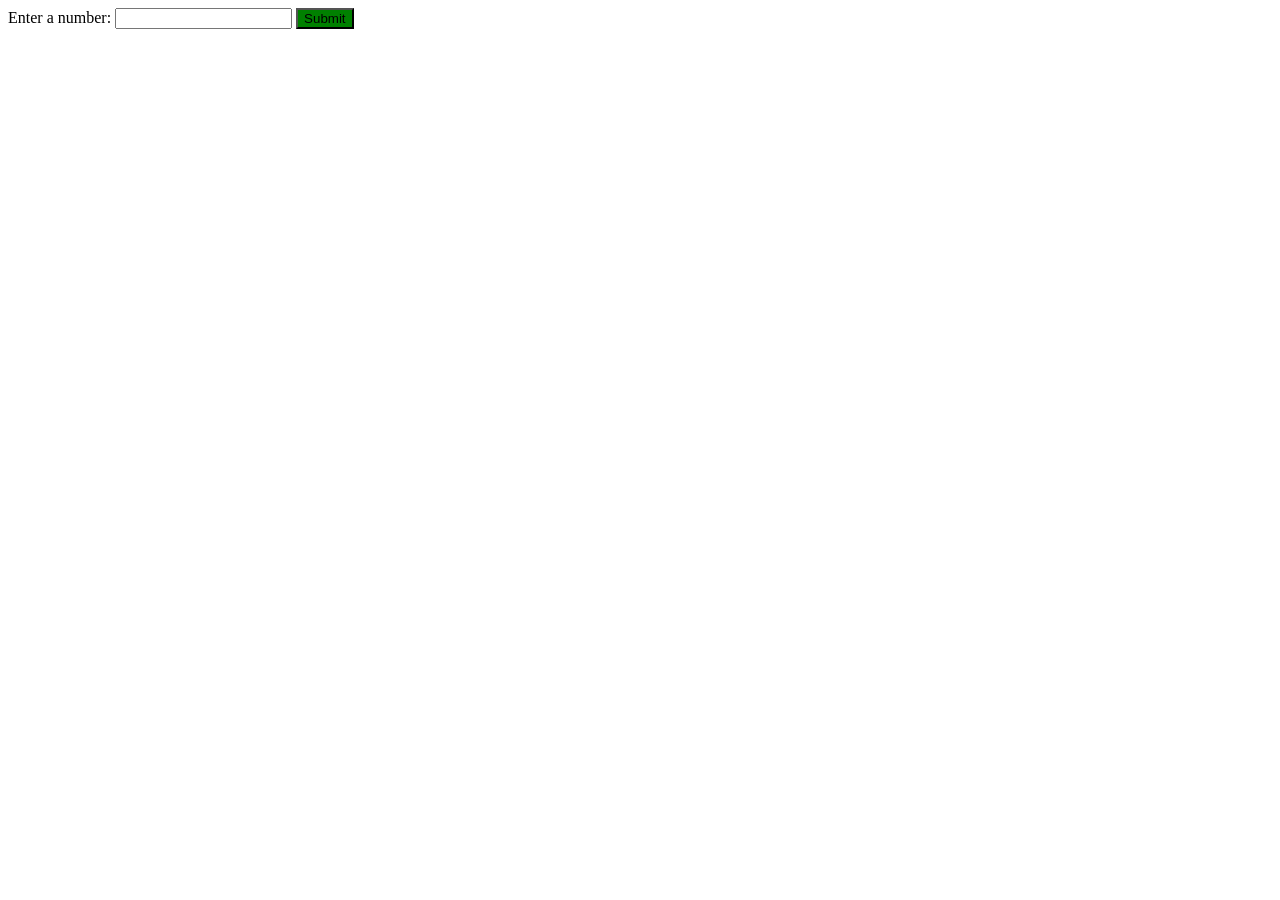
<file: Assignment3/index.html>
<!DOCTYPE html>
<html>
    <head>
        <title>Assignment 3</title>
        <link rel = "stylesheet" href = "style.css">
    </head>
    <body>
        <form id="textForm">
            <label for="input">Enter a number:</label>
            <input type="text" id="userInput" name="userInput">
            <button id = "button" type="submit">Submit</button>
        </form>

        <p id = "isOddOrEven"></p>
        <script src = "script.js"></script>
    </body>
</html>
</file>
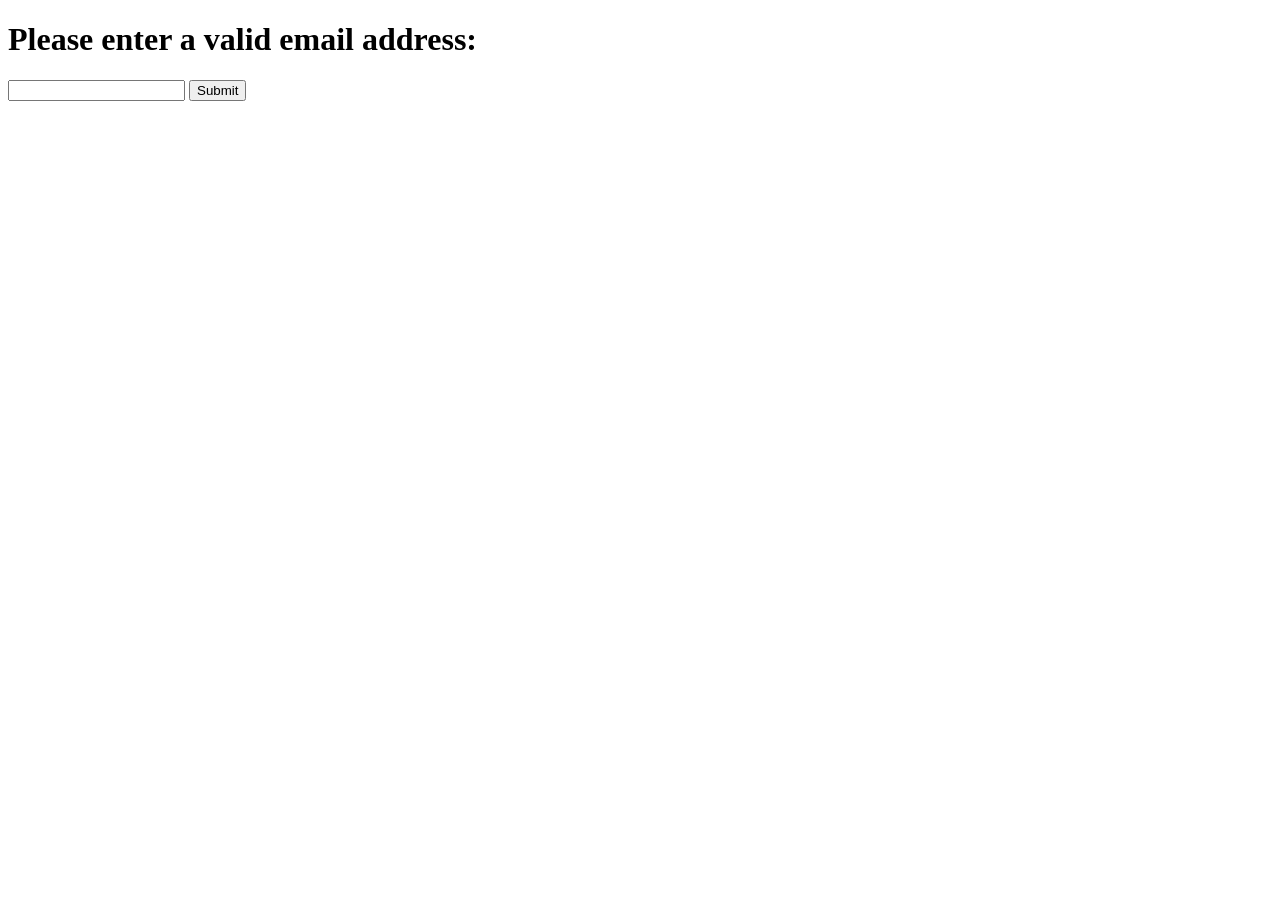
<file: Assignment4/index.html>
<!DOCTYPE html>
<html lang="en">
<head>
    <meta charset="UTF-8">
    <title>Assignment 4</title>
</head>
<body>
    <h1>Please enter a valid email address:</h1>
    <form action="#" method="post">
        <input type="text" id="email" name="email">
        <button type="submit">Submit</button>
    </form>

    <footer>
        <script>
            let emailList = [
                "student@university.edu",
                "john.doe@gmail.com",
                "user@domain",
                "user@domain.",
                "@gmail.com"
            ];
            
            testEmailValidation(emailList);

            function isValidEmail(email) {
                const regExpression = /^[\w.-]+@[\w.-]+\.[a-z]+$/i;
                return regExpression.test(email);
            }

            document.querySelector("form").addEventListener("submit", function(event) {
                const email = document.getElementById("email").value;
                if (!isValidEmail(email)) {
                    event.preventDefault();
                    alert("Please enter a valid email address.");
                }
            });
            
            function testEmailValidation(emailList) {
                for(let i = 0; i < emailList.length; i++) {
                    const email = emailList[i];
                    if (isValidEmail(email)) {
                        console.log(email + " : Valid");
                    } else {
                        console.log(email + " : Invalid");
                    }
                }
            }
        </script>
    </footer>
</body>
</html>
</file>
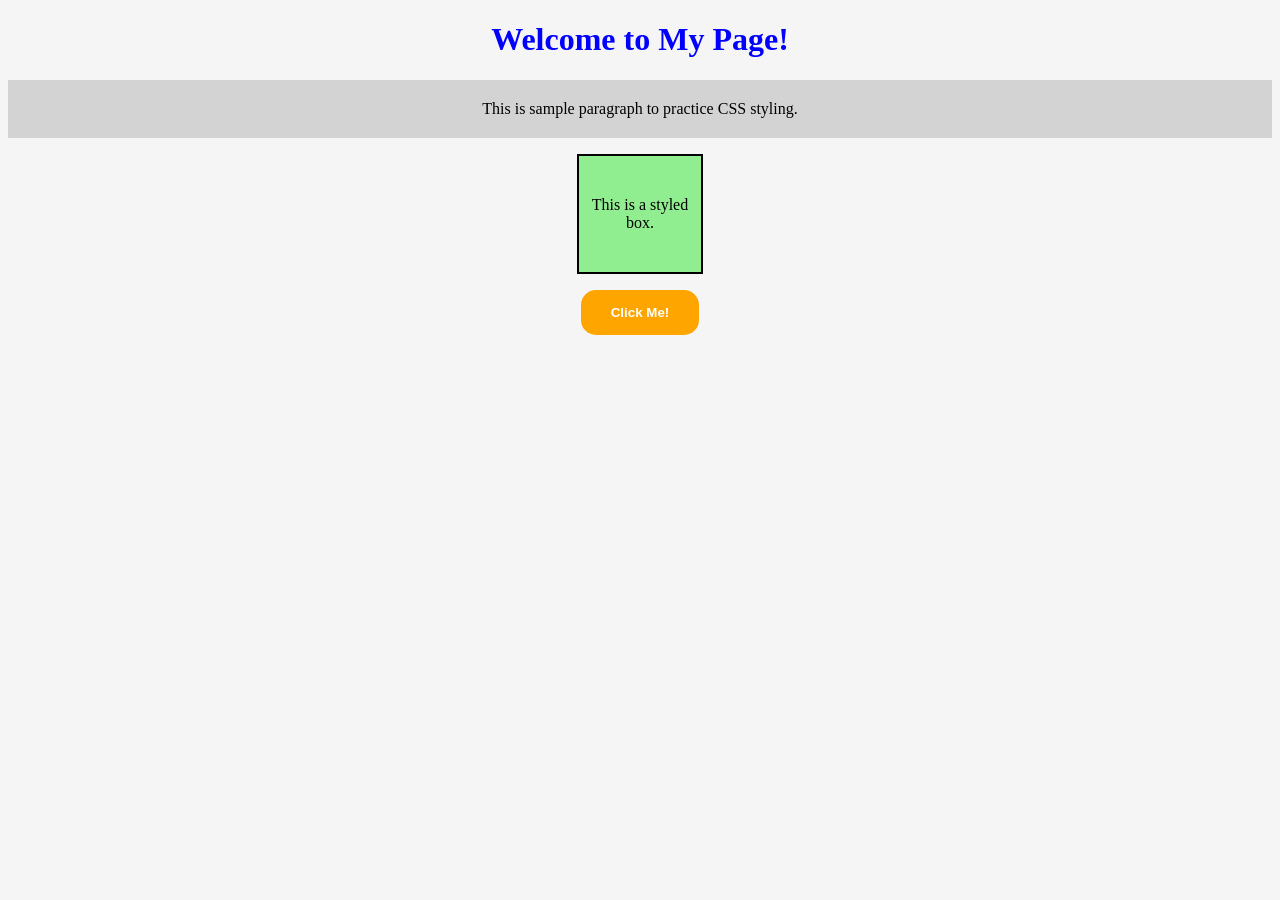
<file: Assignment2/html/index.html>
<!DOCTYPE html>
<html lang="en">
    <head> 
        <link rel="stylesheet" href="../css/styles.css">
        <title>Assignment 2</title>
    </head>
    <body>
        <h1 id = "welcomeMessage">Welcome to My Page!</h1>

        <p id = "sampleParagraph">This is sample paragraph to practice CSS styling.</p>

        <p id = "styledBox">This is a styled box.</p>

        <button id = "button"><Strong>Click Me!</Strong></button>
    </body>
</html>
</file>
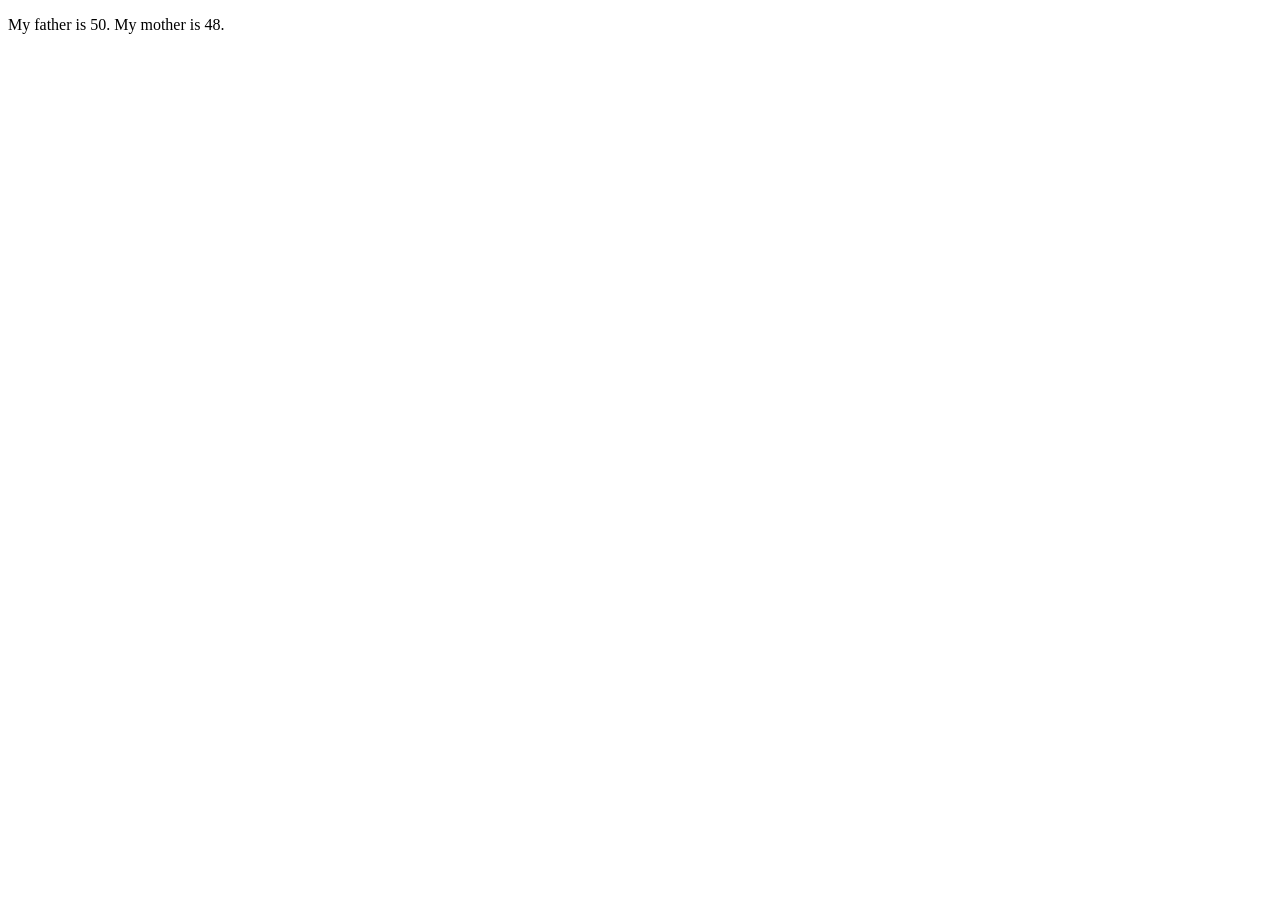
<file: Sandbox/html/index.html>
<!DOCTYPE html>
<html lang="en">
    <head>
        <title>Sandbox</title>
        <link rel="stylesheet" href="../css/css.css">
        <meta name="viewport" content="width=device-width, initial-scale=1.0">
    </head>
    <body>
        <p id="demo"></p>

        <script>
            function Person(first, last, age, eye){
                this.firstName = first;
                this.lastName = last;
                this.age = age;
                this.eyeColor = eye;
            }

            const myFather = new Person("John", "Doe", 50, "blue");
            const myMother = new Person("Sally", "Rally", 48, "green");

            document.getElementById("demo").innerHTML =
                "My father is " + myFather.age + "." + " My mother is " + myMother.age + "."
        </script>
</html>
</file>
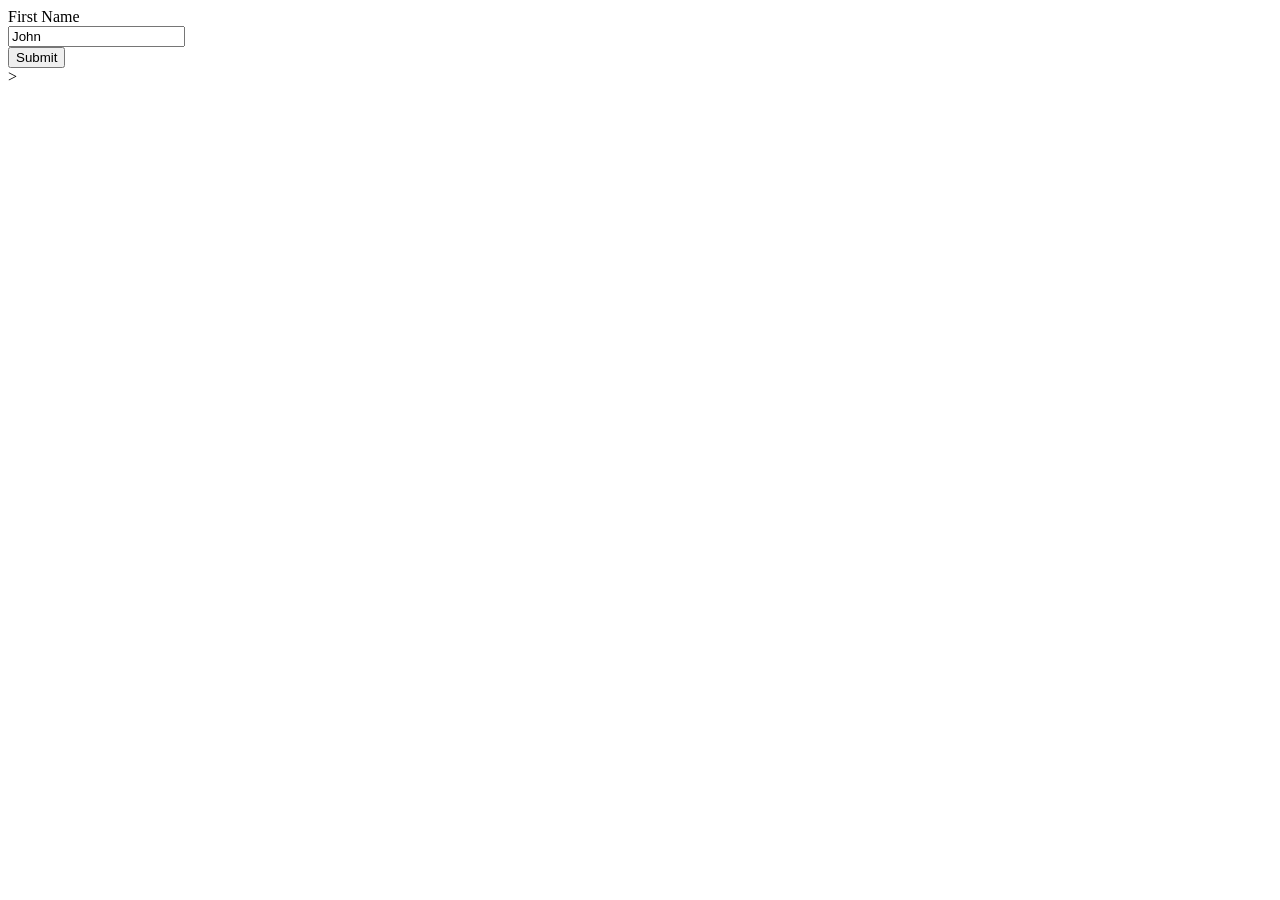
<file: practice.html>
<!DOCTYPE html>
<html lang="en">
<head>
    <meta charset="UTF-8">
    <title>Introduction to 219</title>
    <link rel="favicon" href="download.png" type="image/x-icon">
</head>
<body>
    <form>
        <label for="fname"> First Name</label><br>
        <input type="text" id="fname" name="fname" value="John"><br>
        <input type="submit" value="Submit">
    </form>>
</body>
</html>
</file>
<file: Assignment3/style.css>
#button{
    background-color: green;
}
</file>
<file: Assignment2/css/styles.css>
body{
    background-color: whitesmoke;
}

#welcomeMessage{
    color: blue;
    text-align: center;
}

#sampleParagraph{
    background-color: lightgrey;
    text-align: center;

    padding: 20px;
}

#styledBox{
    background-color: lightgreen;
    text-align: center;
    
    margin-left: 45%;
    margin-right: 45%;

    padding-top: 40px;
    padding-bottom: 40px;

    border: 2px solid black;
}

#button{
    text-align: center;

    background-color:orange;
    color: white;

    border-radius: 15px;
    border: none;

    padding: 15px 30px;

    display: block;
    margin: auto;
}

#button:hover{
    background-color: darkorange;
}
</file>
<file: Sandbox/css/css.css>
table{
    border-collapse: collapse;
    width: 100%;
}

table, th, td {
    border: 1px solid black;
}

th{
    height: 70px;
}
</file>
